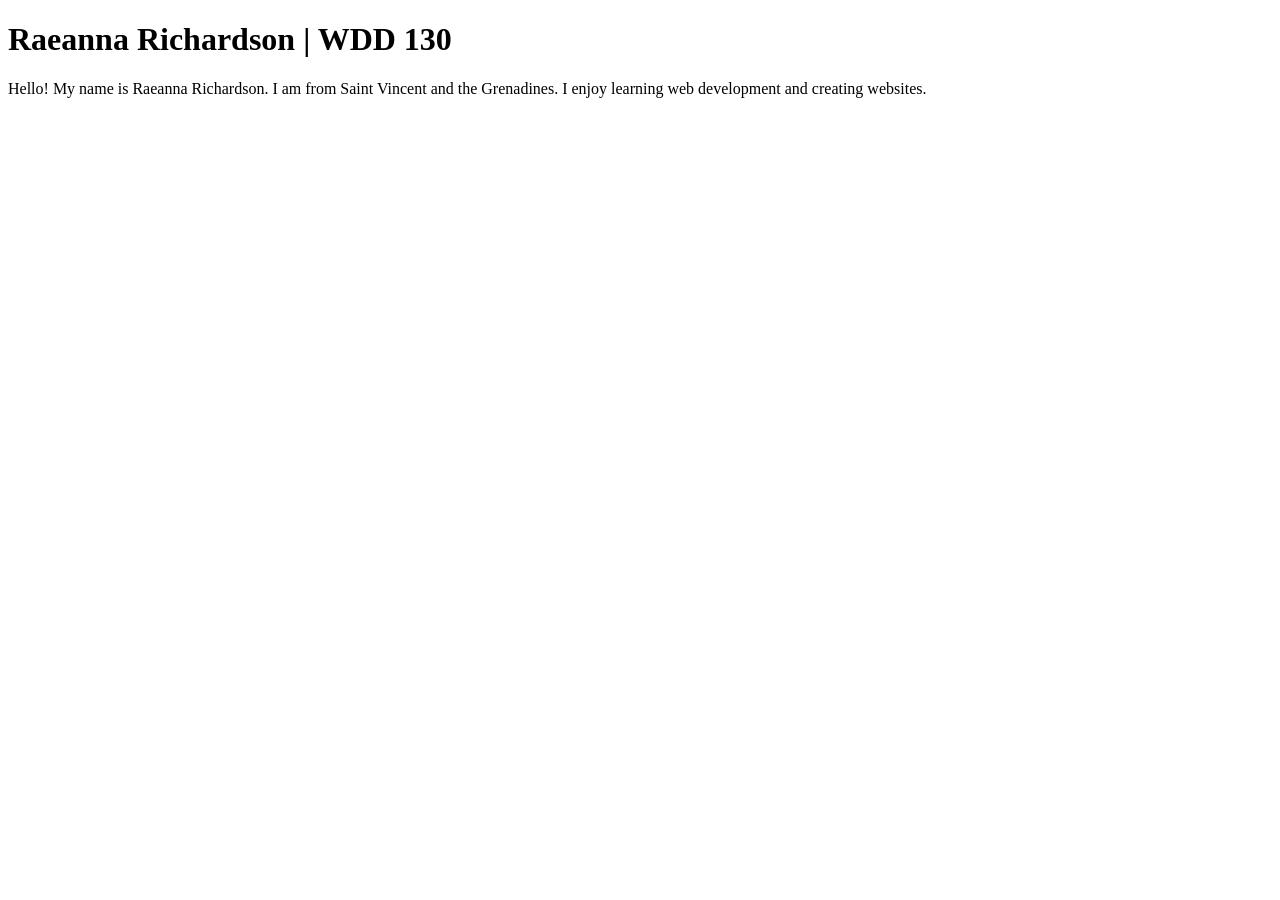
<file: week 01/index.html>
<!DOCTYPE html>
<html lang="en">
<head>
    <meta charset="UTF-8">
    <meta name="viewport" content="width=device-width, initial-scale=1.0">
    <title>Raeanna Richardson | WDD 130</title>
</head>
<body>
    <h1>Raeanna Richardson | WDD 130</h1>
    <p>Hello! My name is Raeanna Richardson.
    I am from Saint Vincent and the Grenadines.
    I enjoy learning web development and
    creating websites.</p>
</body>
</html>
</file>
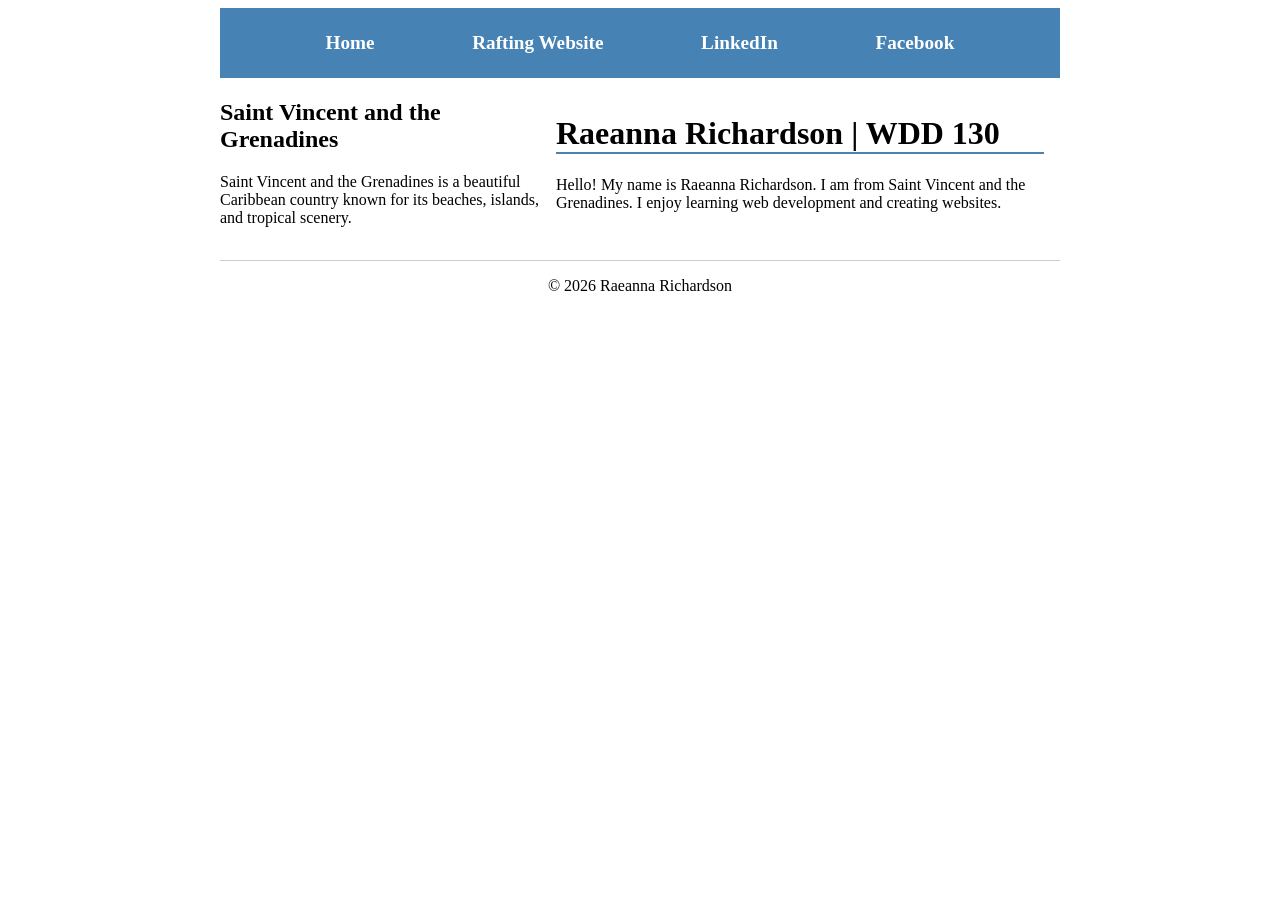
<file: index/.html/styles/index.html>
<!DOCTYPE html>
<html lang="en">
<head>
  <meta charset="UTF-8">
  <meta name="viewport" content="width=device-width, initial-scale=1.0">
  <meta name="description" content="Raeanna Richardson's WDD 130 homepage">
  <meta name="author" content="Raeanna Richardson">
  <title>Raeanna Richardson | WDD 130</title>
  <link rel="stylesheet" href="styles/styles.css">
</head>

<body>
  <header>
    <nav>
      <a href="#">Home</a>
      <a href="wwr/">Rafting Website</a>
      <a href="https://www.linkedin.com/">LinkedIn</a>
      <a href="https://www.facebook.com/">Facebook</a>
    </nav>
</header>

<div class="grid">
  <main>
    <h1>Raeanna Richardson | WDD 130</h1>
<p>
Hello! My name is Raeanna Richardson.
I am from Saint Vincent and the Grenadines.
I enjoy learning web development and
creating websites.
</p>
</main>

<aside>
<h2>Saint Vincent and the Grenadines</h2>
<p>
Saint Vincent and the Grenadines is a
beautiful Caribbean country known for
its beaches, islands, and tropical scenery.
</p>
</aside>
</div>

<footer>
<p>© 2026 Raeanna Richardson</p>
</footer>
</body>
</html>
</file>
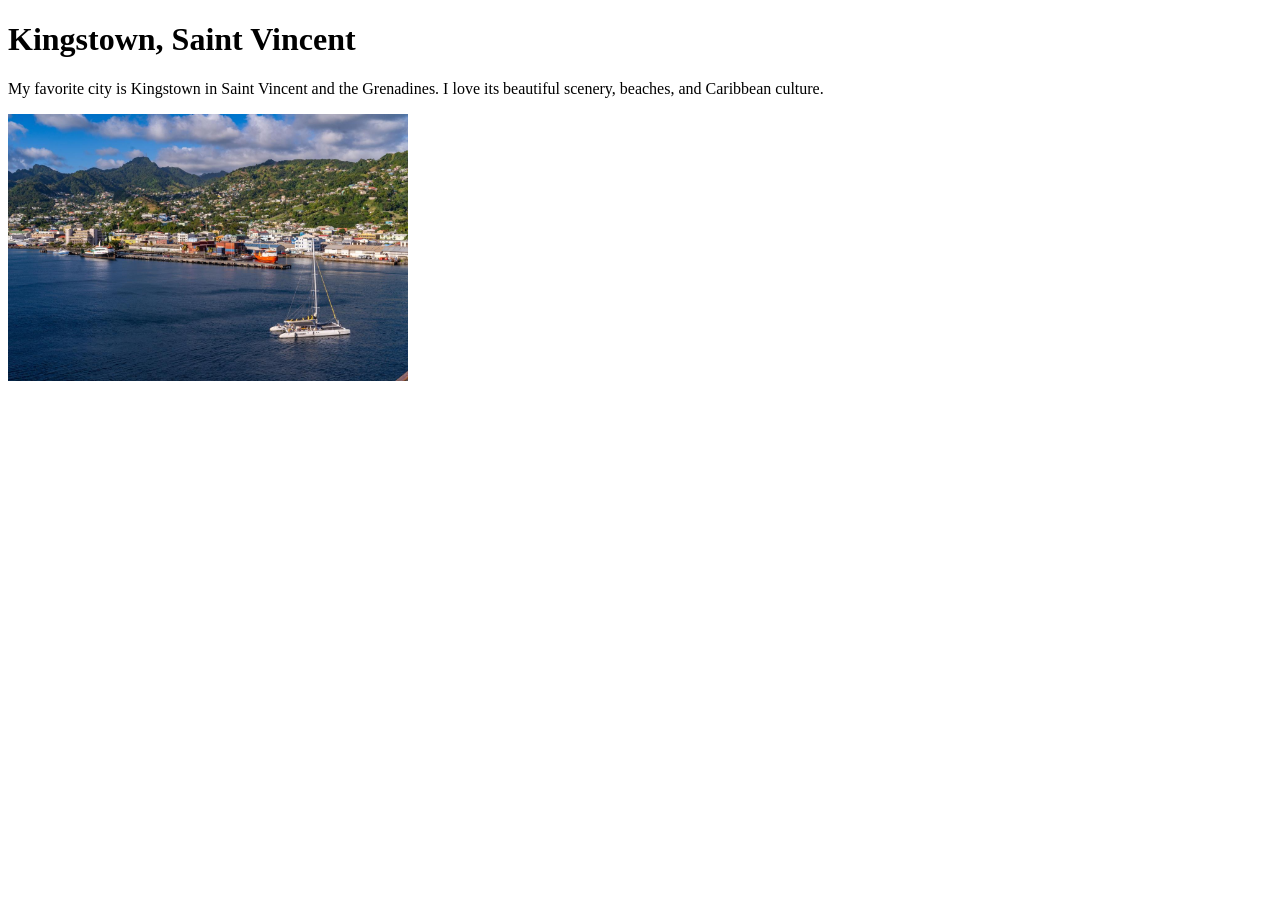
<file: week 01/favorite-city.html>
<!DOCTYPE html>
<html lang="en">
<head>
    <meta charset="UTF-8">
    <meta name="viewport" content="width=device-width, initial-scale=1.0">
    <title>My Favorite City</title>
</head>
<body>
    <h1>Kingstown, Saint Vincent</h1>
    <p>
        My favorite city is Kingstown in
        Saint Vincent and the Grenadines.
        I love its beautiful scenery,
        beaches, and Caribbean culture.
    </p>
    <img src="images/kingstown.jpg"
         alt="Kingstown, Saint Vincent"
         width="400">
</body>
</html>
</file>
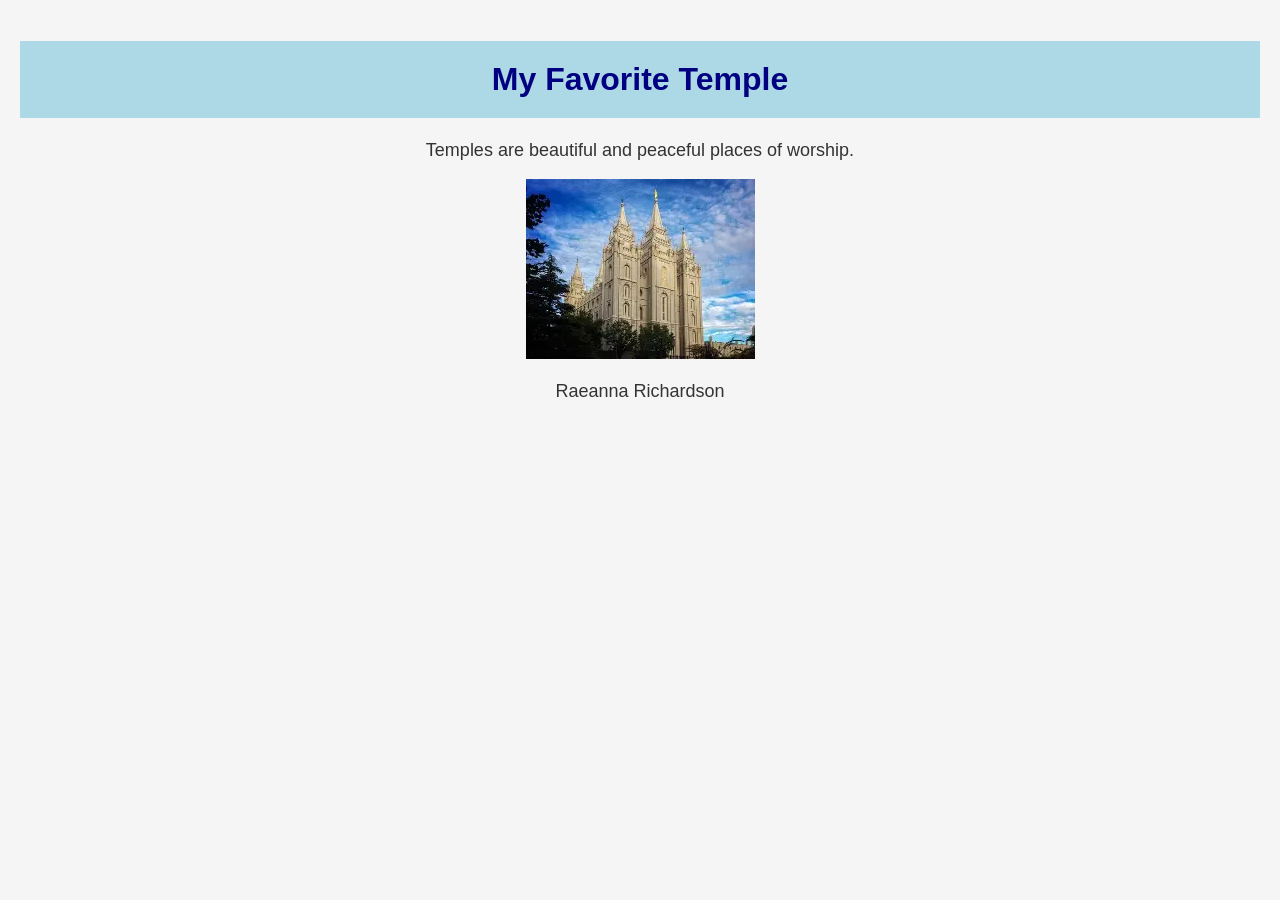
<file: week 02/temple.html>
<!DOCTYPE html>
<html lang="en">
<head>
    <meta charset="UTF-8">
    <meta name="viewport" content="width=device-width, initial-scale=1.0">
    <title>Temple | Raeanna</title>
    <link rel="stylesheet" href="styles/temple.css">
</head>
<body>
    <h1>My Favorite Temple</h1>
    <p>Temples are beautiful and peaceful places of worship.</p>
    <img src="temple.jpg" alt="Salt Lake City Temple">
     </footer>
    <p>Raeanna Richardson</p>
</body>
</html>
</file>
<file: index/.html/styles/styles/styles.css>
header, .grid, footer {
  max-width: 840px;
  margin: 0 auto;
}

nav {
  background-color: steelblue;
  padding: 1rem;
  display: flex;
  justify-content: space-evenly;
  align-items: center;
}

nav a {
  display: block;
  padding: 0.5rem;
  text-decoration: none;
  font-size: 1.2rem;
  font-weight: 700;
  color: white;
}

h1 {
  border-bottom: 2px solid steelblue;
}

.grid {
  display: grid;
  grid-template-columns: 1fr 2fr;
  align-items: center;
}

main {
  grid-column: 2/3;
  margin: 1rem;
}

aside {
  width: 20rem;
  position: relative;
  grid-column: 1/2;
  grid-row: 1/2;
}

footer {
  text-align: center;
  border-top: 1px solid #ccc;
  margin-top: 1rem;
}
</file>
<file: week 02/styles/temple.css>
body {
    font-family: Arial, sans-serif;
    background-color: #f5f5f5;
    text-align: center;
    margin: 0;
    padding: 20px;
}

h1 {
    color: navy;
    background-color: lightblue;
    padding: 20px;
}

p {
    font-size: 18px;
    color: #333;
}

img {
    max-width: 100%;
    height: auto;
}

footer {
    background-color: navy;
    color: white;
    padding: 15px;
}

footer p {
    color: white;
}
</file>
